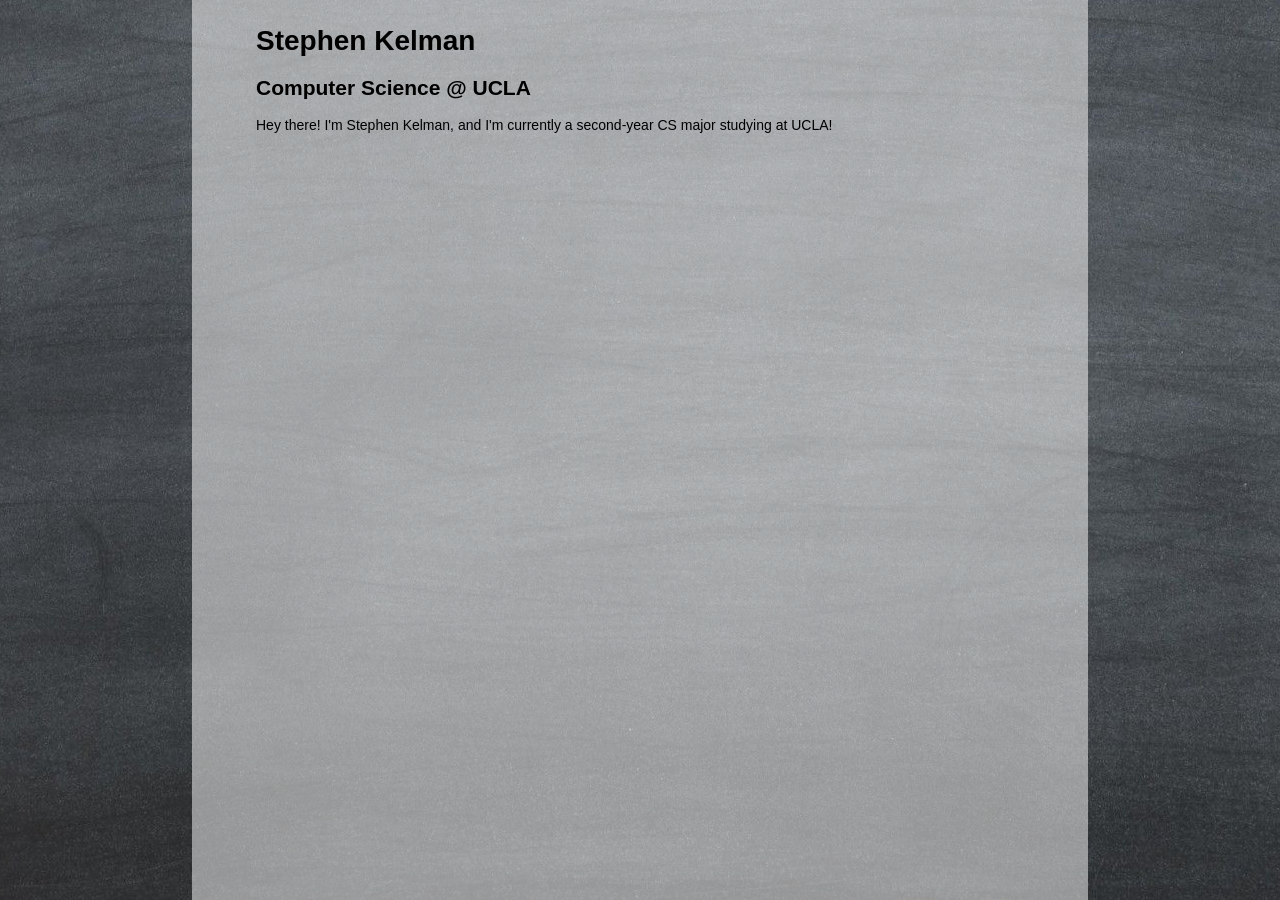
<file: index.html>
<!doctype HTML>
<html>
	<head>
		<title> Stephen Kelman </title>
		<link rel="stylesheet" type="text/css" href="./style/global.css">
		<link rel="stylesheet" type="text/css" href="./style/navbar.css">
	</head>
	<body>
		<?php include("./utils/navbar.php"); 
		create_menu("home");
		?>
		<h1> Stephen Kelman <h1>
		<h2> Computer Science @ UCLA </h2> 
		<p> Hey there! I'm Stephen Kelman, and I'm currently a second-year CS major studying at UCLA! </p>
	</body>
</html>
</file>
<file: style/global.css>
body {
  margin: 25px;
  background-image: linear-gradient(to right, rgba(255,255,255,0.5), rgba(255,255,255,0.5)), url('../pictures/chalkboard.jpg');
  background-position: center,center;
  background-size: 70%, auto;
  background-repeat: repeat-y, no-repeat;
  
  font-family: arial, sans-serif;
  font-size: 14px;
  font-color: black;
  margin-left: 20%;
  margin-right: 20%;
}
</file>
<file: style/navbar.css>
ul {
  list-style-type: none;
  margin: 0;
  padding: 0;
  overflow: hidden;
  background-color: #333;
}

li {
  float: left;
  border-right:1px solid #bbb;
}

li:last-child {
  border-right: none;
}

li a {
  display: block;
  color: white;
  text-align: center;
  padding: 14px 16px;
  text-decoration: none;
}

li a:hover:not(.active) {
  background-color: #111;
}

.active {
  background-color: #183a87;
}
</file>
